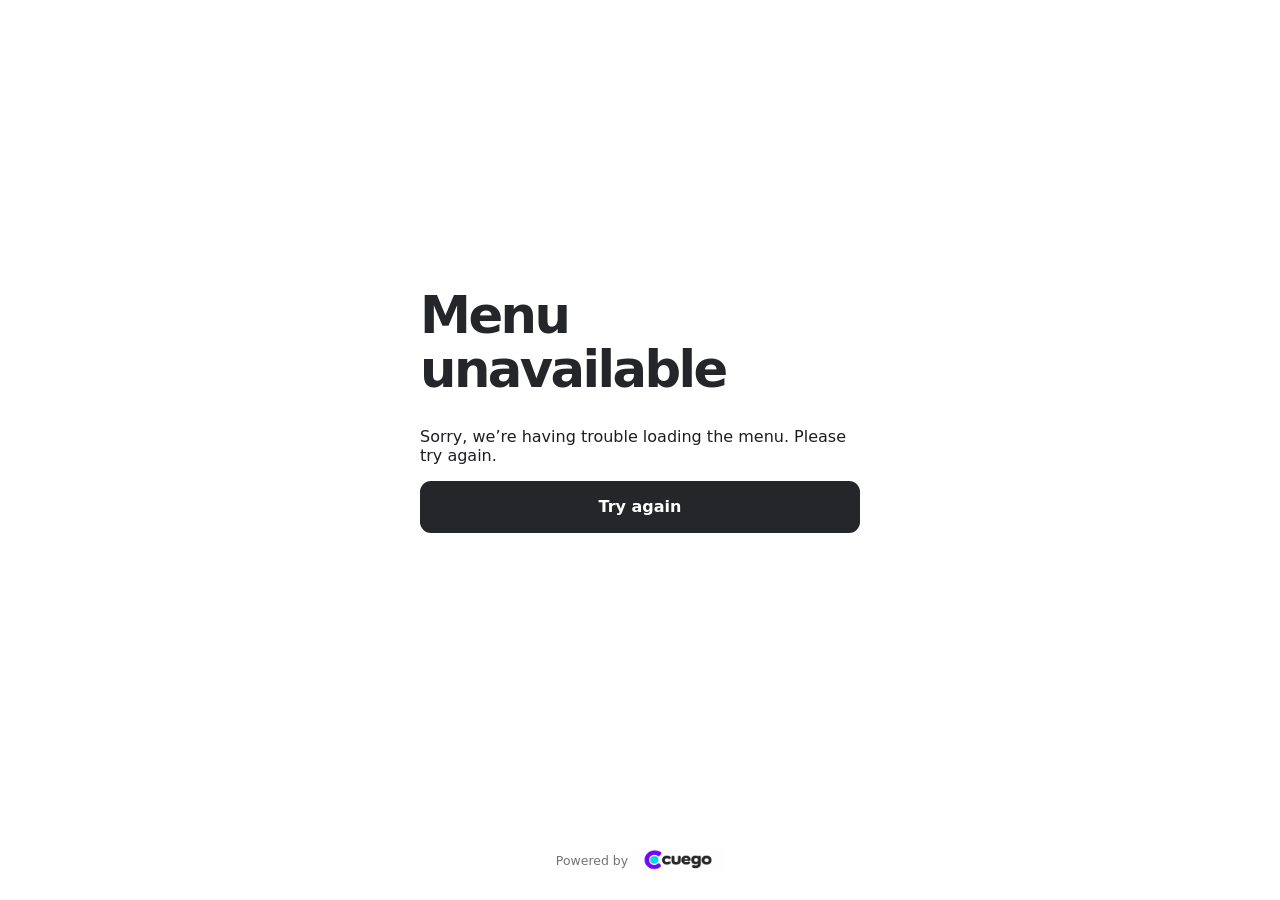
<file: index.html>
<!doctype html>
<html lang="en-GB"><head><meta charset="utf-8"><meta name="viewport" content="width=device-width,initial-scale=1"><meta name="theme-color" content="#fbfafc"><meta name="description" content="Find your venue, browse the menu and order from your table with Cuego."><title>Cuego | Order from your table</title><link rel="stylesheet" href="/styles.css"><link rel="stylesheet" href="/public.css"><link rel="stylesheet" href="/customer.css">
<link rel="stylesheet" href="/display.css"><link rel="icon" href="/favicon.svg" type="image/svg+xml"></head><body><div id="app"><p class="loading">Loading Cuego…</p></div><script type="module" src="/app.js"></script></body></html>
</file>
<file: styles.css>
:root{font-family:Inter,ui-sans-serif,system-ui,-apple-system,"Segoe UI",sans-serif;color:#26252b;background:#f5f4f8;font-synthesis:none}*{box-sizing:border-box}body{margin:0}button,input,select,textarea{font:inherit}button{cursor:pointer}a{color:inherit;text-decoration:none}button:disabled{opacity:.5;cursor:not-allowed}.shell{max-width:1280px;padding:0 28px;margin:auto}.top{background:#fff;border-bottom:1px solid #e7e4ec}.top .shell{min-height:72px;display:flex;align-items:center;justify-content:space-between;gap:16px}.brand{font-size:1.75rem;letter-spacing:-.08em;font-weight:850}.brand:before{content:"";display:inline-block;vertical-align:-3px;width:16px;height:16px;background:#0cd0d0;border:5px solid #7206fd;border-radius:50%;margin-right:9px}.topnav{display:flex;align-items:center;gap:18px;color:#66616f;font-size:.92rem}.btn{display:inline-flex;align-items:center;justify-content:center;gap:8px;border:1px solid transparent;background:#7206fd;color:#fff;padding:11px 18px;border-radius:10px;font-weight:700;min-height:43px}.btn:hover{background:#5b00d8}.btn.secondary{background:#fff;color:#342b47;border-color:#dcd6e4}.btn.secondary:hover{background:#f4f1fa}.btn.danger{color:#ab3131;border-color:#f1cbcb;background:white}.btn.small{padding:7px 12px;min-height:35px;font-size:.86rem}.main{padding-top:32px;padding-bottom:80px}.head{display:flex;justify-content:space-between;align-items:flex-start;gap:24px;margin-bottom:25px}.eyebrow{margin:0 0 8px;color:#7206fd;text-transform:uppercase;letter-spacing:.12em;font-size:.76rem;font-weight:850}h1{font-size:clamp(2rem,4vw,3.1rem);letter-spacing:-.055em;line-height:1.1;margin:0 0 10px}h2{font-size:1.2rem;letter-spacing:-.025em;margin:0 0 16px}h3{font-size:1rem;margin:0 0 6px}.muted{color:#6f6a77;line-height:1.5}.notice{padding:13px 16px;border-radius:11px;background:#f0ebff;color:#493181;margin:15px 0}.notice.error{background:#fff0f0;color:#8a2626}.notice.success{background:#e9f8f5;color:#135b4c}.grid{display:grid;gap:18px}.grid.two{grid-template-columns:repeat(2,minmax(0,1fr))}.grid.three{grid-template-columns:repeat(3,minmax(0,1fr))}.card{background:#fff;border:1px solid #e7e3ea;border-radius:16px;padding:23px;box-shadow:0 4px 20px rgba(36,25,57,.025)}.card p:last-child{margin-bottom:0}.stat{font-size:2rem;font-weight:800;letter-spacing:-.05em}.label{display:block;color:#696371;font-size:.84rem;font-weight:700;margin:0 0 8px}input,select,textarea{width:100%;padding:11px 12px;border:1px solid #dcd6e3;border-radius:9px;background:#fff;color:#25212b;outline:none;min-height:44px}input:focus,select:focus,textarea:focus{border-color:#7206fd;box-shadow:0 0 0 3px #7206fd1a}.field{margin-bottom:16px}.inline{display:flex;gap:10px;align-items:end;flex-wrap:wrap}.inline .field{flex:1;min-width:135px}.toolbar{display:flex;justify-content:space-between;gap:14px;align-items:center;flex-wrap:wrap;margin:16px 0 22px}.tabs{display:flex;gap:6px;overflow:auto}.tabs a{white-space:nowrap;padding:10px 14px;border-radius:9px;font-weight:700;color:#6c6672}.tabs a.active{background:#eee7ff;color:#5e08cf}.list{display:grid;gap:12px}.row{display:flex;align-items:center;justify-content:space-between;gap:16px;padding:15px 0;border-bottom:1px solid #efecf1}.row:last-child{border-bottom:0;padding-bottom:0}.row:first-child{padding-top:0}.row-actions{display:flex;gap:8px;align-items:center;flex-wrap:wrap}.price{font-weight:800;white-space:nowrap}.badge{display:inline-flex;align-items:center;padding:6px 9px;border-radius:999px;background:#f1edf8;color:#604590;font-size:.77rem;font-weight:800;text-transform:capitalize}.badge.new{background:#fff0df;color:#96530b}.badge.ready{background:#def8f4;color:#00675d}.badge.delivered{background:#ecf1ee;color:#587064}.divider{border:0;border-top:1px solid #e8e3ed;margin:20px 0}.empty{text-align:center;padding:48px 20px;color:#716b78}.empty strong{display:block;color:#292330;margin-bottom:6px}.qr-link{word-break:break-all;font-size:.84rem;color:#5e16bc}.order-card{border-left:4px solid #7206fd}.order-card.new{border-left-color:#f5a83d}.order-card.ready{border-left-color:#0bbeb8}.order-meta{display:flex;justify-content:space-between;gap:12px;align-items:start}.order-items{padding-left:19px;color:#504958;line-height:1.7}.hero{padding:68px 0 70px;background:#17151e;color:#fff;overflow:hidden}.hero h1{font-size:clamp(3.1rem,7vw,6rem);max-width:800px}.hero h1 span{color:#0cd0d0}.hero p{max-width:590px;font-size:1.13rem;line-height:1.6;color:#c7c2d2}.hero .btn{margin-top:12px}.auth{max-width:440px;margin:60px auto}.auth h1{font-size:2.3rem}.shop{max-width:1120px}.shop-head{background:#1b1823;color:#fff;border-radius:18px;padding:30px;margin-bottom:24px}.shop-head .muted{color:#c9c4d0}.shop-layout{display:grid;grid-template-columns:minmax(0,1fr) 330px;gap:24px;align-items:start}.shop-items{display:grid;gap:13px}.shop-item{display:flex;justify-content:space-between;align-items:center;gap:16px}.shop-item p{margin:5px 0 0;font-size:.88rem;color:#77717e}.basket{position:sticky;top:20px}.qty{display:flex;gap:10px;align-items:center}.qty button{border:1px solid #ddd3ea;background:#fff;border-radius:8px;width:31px;height:31px;font-weight:800}.toast{position:fixed;bottom:22px;right:22px;max-width:min(420px,calc(100% - 44px));z-index:20;box-shadow:0 8px 30px #0002}.foot{color:#8a8490;text-align:center;padding:30px;font-size:.84rem}.loading{padding:80px 20px;text-align:center;color:#777}.toggle{display:flex;gap:8px;align-items:center}.toggle input{width:auto;min-height:0}code{background:#f4f0f8;padding:2px 5px;border-radius:4px}.section-title{margin:30px 0 16px}.table-name{font-size:1.1rem;font-weight:800}.mobile-only{display:none}@media(max-width:800px){.shell{padding:0 18px}.top .shell{min-height:64px}.grid.two,.grid.three,.shop-layout{grid-template-columns:1fr}.head{flex-direction:column}.hero{padding:60px 0}.basket{position:static}.topnav{gap:9px}.topnav a:not(.btn){font-size:.8rem}.card{padding:18px}.mobile-only{display:block}.order-meta{flex-direction:column}.row{align-items:flex-start}.row-actions{justify-content:flex-end}}@media(max-width:480px){.shop-item{align-items:flex-start}.shop-item .btn{flex-shrink:0}.inline .field{min-width:100%}.inline .btn{width:100%}.row{flex-direction:column}.row-actions{width:100%;justify-content:flex-start}}
/* Mobile ordering and staff operation */
.nav-short,.basket-backdrop,.basket-close,.mobile-basket-bar{display:none}
.selected-table{display:inline-flex;margin:0 12px 12px 0;padding:7px 11px;border:1px solid #5b5472;border-radius:999px;color:#fff;font-weight:700;font-size:.86rem}
.card,.shop-item,.row,.head,.order-card{min-width:0}
.head h1,.shop-head h1,.order-card h2{overflow-wrap:anywhere}
.btn:focus-visible,.tabs a:focus-visible,button:focus-visible,a:focus-visible{outline:3px solid #0cd0d0;outline-offset:3px}
@media(max-width:800px){
  .main{padding-top:22px;padding-bottom:90px}
  .top .shell{gap:8px}.topnav{gap:10px}.topnav a:first-child{display:none}
  .nav-full{display:none}.nav-short{display:inline}
  .toolbar{position:sticky;top:0;z-index:8;background:#f5f4f8;margin:10px -18px 18px;padding:9px 18px;border-bottom:1px solid #e7e3ea}
  .tabs{width:100%;scrollbar-width:thin;overscroll-behavior-x:contain}.tabs a{padding:12px 13px;min-height:44px}
  .toolbar>.muted{display:none}
  .order-card .row-actions{width:100%}.order-card .row-actions .btn{min-height:46px;flex:1}
  .row-actions .btn.small{min-height:44px}
  .shop{padding-bottom:100px}.shop-head{padding:23px 20px;margin-bottom:20px}.shop-head h1{font-size:clamp(2rem,9vw,3.1rem)}.shop-head p.muted{font-size:1rem;line-height:1.45}
  .shop-item{padding:16px;align-items:center}.shop-item .btn{min-width:74px;min-height:44px}
  .basket-backdrop{position:fixed;inset:0;background:rgba(12,10,20,.55);z-index:19}
  .basket{display:none;position:fixed;inset:auto 0 0;max-height:min(88dvh,850px);min-height:240px;overflow:auto;overscroll-behavior:contain;border-radius:20px 20px 0 0;border-bottom:0;z-index:20;padding:18px 20px calc(22px + env(safe-area-inset-bottom));box-shadow:0 -12px 40px #0003}
  .basket-head{display:flex;justify-content:space-between;align-items:center;position:sticky;top:-18px;background:#fff;z-index:1;padding:8px 0 12px;margin-bottom:8px;border-bottom:1px solid #eee9f1}.basket-head h2{margin:0}
  .basket-close{display:grid;place-items:center;width:44px;height:44px;border:0;border-radius:10px;background:#f1edf8;font-size:1.6rem;line-height:1}
  .basket-open{overflow:hidden}.basket-open .basket,.basket-open .basket-backdrop{display:block}.basket-open .mobile-basket-bar{display:none}
  .mobile-basket-bar{position:fixed;bottom:0;left:0;right:0;z-index:10;width:100%;display:flex;align-items:center;justify-content:space-between;gap:14px;min-height:72px;padding:12px max(18px,env(safe-area-inset-right)) calc(12px + env(safe-area-inset-bottom)) max(18px,env(safe-area-inset-left));border:0;background:#7206fd;color:#fff;text-align:left;box-shadow:0 -6px 22px #21143d26;font-weight:800;font-size:1rem}
  .mobile-basket-bar small{display:block;font-size:.8rem;font-weight:500;opacity:.84;margin-top:2px}
  .basket input,.basket select,input,select,textarea{font-size:16px}
  .qty button{width:44px;height:44px}.basket .row{flex-direction:row;align-items:center}.basket .row-actions{width:auto}
  .grid.two,.grid.three{gap:12px}.auth{margin:22px auto}
}
@media(max-width:390px){
  .brand{font-size:1.4rem}.brand:before{width:12px;height:12px;border-width:4px;margin-right:6px;vertical-align:-2px}
  .topnav{gap:6px}.topnav .btn.small{padding:7px 9px;font-size:.78rem}
  .head h1{font-size:2rem}.shop-head h1{font-size:2rem}
  .row-actions{gap:6px}.tabs a{padding-inline:10px}
  .shop-item{gap:8px}.shop-item .btn{min-width:68px}
}
@media(max-width:390px){.top .shell{flex-wrap:wrap;padding-block:9px;min-height:64px}.topnav{margin-left:auto}.shop-item{flex-wrap:wrap}}

/* Use the supplied Cuego artwork, including its original proportions. */
.brand{display:flex;align-items:center;flex:none;min-height:44px;width:190px;line-height:0;overflow:hidden}
.brand:before{display:none}
.brand img{display:block;width:100%;height:auto}
@media(max-width:480px){.brand{width:154px}.top .shell{flex-wrap:nowrap}.topnav{min-width:0;flex-wrap:wrap;justify-content:flex-end}.topnav .btn.small{min-height:44px}}
</file>
<file: public.css>
.public-top .shell{min-height:76px}.public-top .topnav a{font-weight:700;color:#312d38;min-height:44px;display:inline-flex;align-items:center}.public-top .topnav a:hover,.venues-subnav a:hover{color:#7206fd}
.guest-home{position:relative;min-height:calc(100dvh - 140px);background:#fbfafc;overflow:hidden;display:flex;flex-direction:column;justify-content:space-between}.guest-content{position:relative;z-index:1;width:100%;padding-top:clamp(54px,11vh,125px);padding-bottom:50px}.guest-orbit{position:absolute;width:min(50vw,650px);aspect-ratio:1;border:70px solid #f4eeff;border-radius:50%;right:-10%;top:4%;opacity:.72;pointer-events:none}.guest-kicker,.venues-eyebrow{font-size:.72rem;font-weight:850;letter-spacing:.16em;color:#6e19d0;margin:0 0 20px}.guest-dot{display:inline-block;width:8px;height:8px;border-radius:50%;background:#08cbd1;margin-right:9px}.guest-home h1{font-size:clamp(3rem,7.8vw,7rem);line-height:1.02;letter-spacing:-.07em;max-width:900px;margin:0 0 23px;color:#242127}.guest-home h1 em,.venues-page h1 em{font-style:normal;color:#7206fd}.guest-intro{font-size:clamp(1.03rem,2vw,1.27rem);line-height:1.5;color:#67616e;max-width:560px;margin:0 0 40px}.venue-finder{width:min(100%,530px)}.venue-finder label{display:block;font-size:1.05rem;font-weight:750;margin-bottom:11px;color:#2f2a34}.venue-input-wrap{position:relative}.venue-input-wrap>span{position:absolute;left:17px;top:50%;transform:translateY(-54%);font-size:2rem;color:#776d81;line-height:1;pointer-events:none}.venue-input-wrap input{min-height:60px;border:1.5px solid #d9d3e1;border-radius:13px;padding:12px 18px 12px 52px;font-size:16px;background:#fff;box-shadow:0 8px 25px #2920390b}.venue-input-wrap input:focus{border-color:#7206fd;box-shadow:0 0 0 4px #7206fd1c}.guest-help{font-size:.85rem;color:#736c7b;line-height:1.45;margin:12px 0}.venue-results{min-height:0}.venue-list{padding:0;margin:12px 0 0;list-style:none;background:#fff;border:1px solid #e6e1ea;border-radius:13px;overflow:hidden;box-shadow:0 14px 35px #29203914;max-height:45vh;overflow-y:auto}.venue-list li+li{border-top:1px solid #eeeaf0}.venue-list a{display:flex;align-items:center;gap:13px;min-height:62px;padding:9px 15px}.venue-list a:hover,.venue-list a:focus-visible{background:#f6f1ff}.venue-mark{flex:none;width:38px;height:38px;display:grid;place-items:center;border-radius:10px;background:#eee4ff;color:#6114cd;font-weight:800}.venue-name{font-weight:700;min-width:0;overflow-wrap:anywhere}.venue-arrow{margin-left:auto;color:#7206fd;font-size:1.3rem}.venue-message{padding:12px 0;color:#62596c;line-height:1.5}.guest-bottom{position:relative;z-index:1;width:100%;display:flex;justify-content:space-between;color:#89818e;font-size:.85rem;padding-bottom:24px}
.venues-page{background:#fbfafc;min-height:calc(100dvh - 140px)}.venues-shell{padding-top:28px;padding-bottom:80px}.venues-subnav{display:none}.venues-content{padding-top:clamp(45px,8vw,105px);max-width:970px}.venues-page h1{font-size:clamp(2.9rem,7vw,6.5rem);line-height:1.03;letter-spacing:-.065em;margin:0 0 25px}.venues-lead{max-width:620px;color:#615b67;font-size:clamp(1.07rem,2vw,1.28rem);line-height:1.55;margin:0 0 29px}.venues-actions{display:flex;align-items:center;gap:23px;flex-wrap:wrap}.venues-text-link{color:#4c3b65;font-weight:750;min-height:44px;display:inline-flex;align-items:center}.venues-steps{display:grid;grid-template-columns:repeat(3,minmax(0,1fr));gap:28px;border-top:1px solid #e2dce7;margin-top:74px;padding-top:27px}.venues-steps>div{min-width:0}.venues-steps span{color:#7206fd;font-size:.8rem;font-weight:850}.venues-steps h2{margin:15px 0 9px;font-size:1.22rem}.venues-steps p,.venues-simple p,.venues-note{color:#68616e;line-height:1.55;margin:0}.venues-simple{margin-top:43px;max-width:550px;padding:28px;background:#fff;border:1px solid #e7e1eb;border-radius:15px}.venues-simple h2{margin-bottom:10px}.venues-simple .btn{margin-top:24px}.venues-note{margin-top:32px;max-width:700px}
@media(max-width:800px){.public-top .shell{min-height:67px}.public-top .topnav a:first-child{display:inline-flex}.public-top:has(+ .venues-page) .shell{align-items:flex-start;flex-wrap:wrap;padding-top:12px;padding-bottom:11px;gap:4px}.public-top:has(+ .venues-page) .topnav{width:100%;justify-content:flex-start;overflow:visible;flex-wrap:wrap;gap:0 18px;white-space:nowrap}.public-top:has(+ .venues-page) .topnav a{font-size:.85rem;flex:none}.venues-subnav{display:none}.venues-steps{grid-template-columns:1fr;gap:26px;margin-top:55px}.venues-content{padding-top:40px}.guest-orbit{width:80vw;border-width:40px;right:-50%;top:9%}}
@media(max-width:480px){.public-top .brand{width:146px}.guest-home{min-height:calc(100dvh - 130px)}.guest-content{padding-top:clamp(42px,9vh,76px);padding-bottom:34px}.guest-home h1{font-size:clamp(2.85rem,12vw,4.3rem);margin-bottom:19px}.guest-intro{font-size:1.02rem;margin-bottom:34px}.guest-kicker{font-size:.65rem;letter-spacing:.13em}.guest-bottom{padding-bottom:19px;font-size:.75rem}.venues-page h1{font-size:clamp(2.8rem,11.5vw,4.2rem)}.venues-shell{padding-bottom:55px}.venues-simple{padding:20px}.venues-lead{font-size:1.07rem}}
@media(max-width:350px){.public-top .brand{width:125px}.guest-home h1{font-size:2.7rem}.guest-content{padding-top:36px}}
</file>
<file: customer.css>
:root{--venue-primary:#252629;--venue-accent:#7206fd}body:has(.venue-app){background:#fff;color:#1d1d22}.venue-app{min-height:100dvh;display:flex;flex-direction:column;font-family:Inter,ui-sans-serif,system-ui,-apple-system,"Segoe UI",sans-serif;background:#fff;color:#1d1d22}.venue-app button,.venue-app input,.venue-app textarea{font:inherit}.venue-app button{cursor:pointer}.venue-brand{display:flex;align-items:center;gap:10px;min-width:0;font-size:1.18rem;font-weight:800;letter-spacing:-.03em;color:var(--venue-primary)}.venue-brand img{max-width:120px;max-height:52px;object-fit:contain}.venue-brand strong{overflow-wrap:anywhere}.venue-powered{text-align:center;color:#73717a;font-size:.78rem;padding:18px 15px calc(18px + env(safe-area-inset-bottom));margin-top:auto}.venue-powered strong{font-weight:800;color:#414047}.venue-kicker{text-transform:uppercase;letter-spacing:.12em;color:var(--venue-accent);font-size:.76rem;font-weight:800;margin:0 0 10px}.venue-button{display:flex;width:100%;align-items:center;justify-content:center;min-height:52px;border:0;border-radius:11px;padding:12px 18px;background:var(--venue-primary);color:white;font-weight:800}.venue-button:hover{filter:brightness(1.12)}.venue-button:disabled{opacity:.5}.venue-text-button{display:block;width:100%;min-height:48px;background:none;border:0;color:var(--venue-primary);font-weight:750}.venue-app button:focus-visible,.venue-app a:focus-visible,.venue-app input:focus-visible,.venue-app textarea:focus-visible{outline:3px solid var(--venue-accent);outline-offset:3px}.table-entry{width:min(100% - 36px,440px);margin:0 auto;flex:1;display:flex;flex-direction:column;padding-top:max(26px,env(safe-area-inset-top))}.table-prompt{margin:auto 0;padding:48px 0 72px}.table-prompt h1{font-size:clamp(2rem,8vw,3.2rem);line-height:1.05;letter-spacing:-.05em;margin:0 0 30px;color:var(--venue-primary)}.table-prompt label,.venue-field{display:block;font-weight:750;font-size:.94rem;margin:0 0 9px}.table-prompt input,.venue-field textarea{display:block;width:100%;border:1.5px solid #cbcbd0;border-radius:11px;padding:13px 15px;font-size:18px;min-height:56px;outline:none;background:#fff;color:#19191f}.table-prompt input:focus,.venue-field textarea:focus{border-color:var(--venue-accent)}.table-prompt .venue-button{margin-top:15px}.remember-table{margin:22px 0 0;border:1px solid #dddde1;border-radius:11px;background:#fafafa;padding:13px;width:100%;min-height:50px;font-weight:700;color:var(--venue-primary)}.venue-alert{color:#a52b2b;min-height:1.4em;font-size:.9rem}.cue-sheet-open{overflow:hidden}.cue-sheet-wrap{position:fixed;inset:0;z-index:50}.cue-scrim{position:absolute;inset:0;width:100%;border:0;background:rgba(16,15,20,.58)}.cue-sheet{position:absolute;bottom:0;left:50%;transform:translateX(-50%);width:min(100%,520px);max-height:min(91dvh,920px);overflow:auto;overscroll-behavior:contain;border-radius:22px 22px 0 0;background:white;padding:15px 22px calc(24px + env(safe-area-inset-bottom));box-shadow:0 -12px 45px #0002}.cue-handle{width:37px;height:4px;margin:0 auto 24px;border-radius:4px;background:#d2d1d6}.cue-sheet h2{font-size:1.8rem;letter-spacing:-.04em;margin:0 0 10px}.cue-sheet p{color:#66646d;line-height:1.5}.cue-sheet .venue-button{margin-top:20px}.menu-app{min-height:100dvh}.menu-header{display:flex;justify-content:space-between;align-items:center;gap:12px;min-height:75px;padding:12px max(18px,env(safe-area-inset-right)) 12px max(18px,env(safe-area-inset-left));border-bottom:1px solid #ecebed}.delivery-pill{background:#f4f4f6;padding:8px 10px;border-radius:10px;font-size:.82rem;white-space:nowrap;color:#5b5962}.delivery-pill strong{color:var(--venue-primary)}.menu-main{width:min(100% - 36px,840px);margin:0 auto;padding:25px 0 108px}.menu-title{display:flex;justify-content:space-between;align-items:end;gap:12px}.menu-title h1{margin:0 0 18px;font-size:clamp(1.85rem,7vw,2.7rem);letter-spacing:-.045em;color:var(--venue-primary)}.table-change{border:0;background:none;text-decoration:underline;color:var(--venue-primary);min-height:44px;white-space:nowrap;font-weight:700}.menu-search-label{position:absolute;clip:rect(0,0,0,0);height:1px;width:1px;overflow:hidden}.menu-search{width:100%;border:1px solid #dddce1;border-radius:11px;min-height:49px;padding:10px 15px;font-size:16px;background:#f8f8f9;color:#242329}.category-strip{position:sticky;top:0;z-index:9;display:flex;overflow-x:auto;gap:8px;margin:18px -18px 24px;padding:10px 18px;background:#fff;border-bottom:1px solid #ecebed;scrollbar-width:none}.category-strip::-webkit-scrollbar{display:none}.category-strip a{white-space:nowrap;padding:9px 13px;border-radius:999px;background:#f1f0f2;color:#37353e;font-weight:720;font-size:.86rem}.menu-category{scroll-margin-top:72px;margin:0 0 30px}.menu-category h2{font-size:1.27rem;letter-spacing:-.025em;margin:0 0 10px}.menu-product{display:flex;justify-content:space-between;gap:18px;border-bottom:1px solid #e9e8ea;padding:16px 0;min-width:0}.menu-product h3{font-size:1rem;margin:0 0 5px}.menu-product p{margin:0 0 7px;color:#68666e;font-size:.88rem;line-height:1.4}.menu-product .allergen-note{font-size:.82rem}.menu-product strong{font-size:.94rem}.product-add{flex:none;align-self:center;width:45px;height:45px;border:1px solid #dad8df;border-radius:10px;background:#fff;color:var(--venue-primary);font-size:1.55rem;font-weight:600}.sold-out{align-self:center;color:#8a858e;font-weight:700;font-size:.8rem}.floating-basket{position:fixed;bottom:0;left:0;right:0;z-index:12;display:flex;align-items:center;justify-content:space-between;gap:15px;min-height:70px;padding:12px max(18px,env(safe-area-inset-right)) calc(12px + env(safe-area-inset-bottom)) max(18px,env(safe-area-inset-left));border:0;background:var(--venue-primary);color:white;font-weight:800;box-shadow:0 -8px 28px #0002}.modifier-group{border:0;padding:0;margin:20px 0}.modifier-group legend{font-weight:800;font-size:1rem;padding:0;margin-bottom:8px}.modifier-group legend small{display:block;font-size:.77rem;font-weight:500;color:#77747b;margin-top:3px}.modifier-option{display:flex;align-items:center;gap:11px;min-height:50px;border-bottom:1px solid #ecebee;padding:9px 0;font-size:.94rem}.modifier-option input{width:20px;height:20px;accent-color:var(--venue-accent)}.modifier-option span{flex:1}.modifier-option strong{font-size:.82rem}.product-sheet-bottom{display:flex;gap:12px;align-items:center;position:sticky;bottom:0;background:#fff;padding-top:12px}.product-sheet-bottom .venue-button{margin:0;flex:1}.quantity-control{display:flex;align-items:center;border:1px solid #dedce2;border-radius:10px}.quantity-control button{width:44px;height:50px;border:0;background:#fff;font-size:1.3rem}.quantity-control span{min-width:25px;text-align:center;font-weight:800}.basket-heading{display:flex;align-items:center;justify-content:space-between}.basket-heading button{width:44px;height:44px;border:0;background:#f1f0f3;border-radius:9px;font-size:1.5rem}.basket-line{display:flex;justify-content:space-between;gap:12px;border-bottom:1px solid #e9e8eb;padding:14px 0}.basket-line>div{min-width:0}.basket-line small{display:block;color:#6f6c75;margin:5px 0}.basket-line button{border:0;background:none;color:var(--venue-primary);text-decoration:underline;padding:7px 0;min-height:38px}.venue-field{margin:18px 0}.venue-field textarea{font-size:16px;min-height:74px;margin-top:8px}.basket-total{display:flex;justify-content:space-between;font-size:1.1rem;margin:20px 0}.demo-disclosure{background:#f4efff;border-radius:10px;color:#46315f!important;padding:12px;font-size:.82rem;font-weight:700}.status-page{width:min(100% - 36px,520px);margin:0 auto;flex:1;padding:25px 0 65px}.status-tick{display:grid;place-items:center;width:56px;height:56px;border-radius:50%;background:#e7faf2;color:#0a805d;font-size:1.7rem;margin:45px 0 22px}.status-page h1{font-size:clamp(2rem,8vw,3rem);letter-spacing:-.05em;margin:0 0 12px}.order-progress{list-style:none;padding:0;margin:26px 0;display:grid;gap:9px}.order-progress li{padding:11px 14px;border-left:3px solid #dedde2;color:#7a7780;background:#f7f7f8}.order-progress li.done{border-color:var(--venue-accent);color:#242129;font-weight:750}.status-summary{border:1px solid #e8e7ea;border-radius:12px;padding:18px;margin:22px 0}.status-summary h2{font-size:1.1rem}.status-summary p,.status-summary>strong{display:flex;justify-content:space-between;gap:10px}.status-summary p{color:#615e68}.menu-empty{padding:30px 0;color:#666}.venue-app *{box-sizing:border-box}.venue-app,.venue-app main,.venue-app section{min-width:0;overflow-wrap:break-word}@media(max-width:390px){.menu-header{align-items:flex-start;flex-direction:column}.delivery-pill{white-space:normal}.menu-title{align-items:flex-start}.menu-title h1{font-size:1.85rem}.table-change{font-size:.8rem}.cue-sheet{padding-left:18px;padding-right:18px}}@media(min-width:700px){.menu-header{padding-left:max(24px,calc((100% - 840px)/2));padding-right:max(24px,calc((100% - 840px)/2))}.floating-basket{left:50%;right:auto;transform:translateX(-50%);width:min(100% - 40px,840px);border-radius:14px 14px 0 0}}

.venue-powered{display:flex;align-items:center;justify-content:center;gap:4px}.venue-powered a{display:inline-flex;align-items:center;min-height:44px;width:92px}.venue-powered img{display:block;width:100%;height:auto}

/* Classic is a reusable venue theme; colours and artwork come from the location. */
.venue-app[data-theme="classic"]{background:#faf8f2;color:#272722}
.venue-app[data-theme="classic"] h1,.venue-app[data-theme="classic"] .menu-category h2{font-family:Georgia,"Times New Roman",serif;font-weight:500;letter-spacing:-.035em}
.venue-app[data-theme="classic"] .venue-brand{background:var(--venue-primary);color:#fff;padding:12px 16px;border-radius:4px}
.venue-app[data-theme="classic"] .venue-brand img{width:64px;height:64px;max-height:none;object-fit:contain}
.venue-app[data-theme="classic"] .table-entry{padding-top:20px}
.venue-app[data-theme="classic"] .table-entry .venue-brand{justify-content:center;padding:16px;background:var(--venue-primary)}
.venue-app[data-theme="classic"] .table-entry .venue-brand img{width:140px;height:140px}
.venue-app[data-theme="classic"] .table-entry .venue-brand:has(img) strong{display:none}
.venue-app[data-theme="classic"] .table-prompt{padding:30px 0 15px}
.venue-app[data-theme="classic"] .table-prompt h1{font-size:clamp(2.3rem,9vw,3.2rem);margin-bottom:25px}
.venue-app[data-theme="classic"] .venue-kicker{color:var(--venue-primary);font-size:.67rem;letter-spacing:.18em}
.venue-app[data-theme="classic"] .venue-button{background:var(--venue-accent);color:var(--venue-primary);border-radius:6px;min-height:54px}
.venue-app[data-theme="classic"] .menu-header{background:var(--venue-primary);color:#fff;border:0;flex-wrap:wrap;gap:8px}
.venue-app[data-theme="classic"] .menu-header .venue-brand{padding:0;font-family:Georgia,serif;font-weight:500;flex:1;letter-spacing:.01em;font-size:1.2rem}
.venue-app[data-theme="classic"] .menu-header{flex-wrap:nowrap}.venue-app[data-theme="classic"] .menu-header .delivery-pill{flex:none;max-width:104px}
.venue-app[data-theme="classic"] .delivery-pill{background:#ffffff16;color:#fff;border:1px solid #ffffff30;white-space:normal}
.venue-app[data-theme="classic"] .delivery-pill strong{display:block;color:var(--venue-accent);margin-top:2px}
.venue-app[data-theme="classic"] .menu-title h1{font-size:clamp(2rem,7.5vw,2.8rem)}
.venue-app[data-theme="classic"] .menu-main{padding-top:18px}.venue-app[data-theme="classic"] .menu-title{align-items:center}.venue-app[data-theme="classic"] .menu-title h1{margin-bottom:14px}.venue-app[data-theme="classic"] .menu-demo-note{margin-bottom:14px;padding-bottom:10px}
.venue-app[data-theme="classic"] .category-strip{background:#faf8f2;border-color:#dedbd1}
.venue-app[data-theme="classic"] .category-strip a{background:#eeeade;color:#38362c;min-height:44px;display:flex;align-items:center}
.venue-app[data-theme="classic"] .menu-product{border-color:#e0dcd1;padding:20px 0}
.venue-app[data-theme="classic"] .menu-product h3{font-size:1.03rem;font-weight:700}
.venue-app[data-theme="classic"] .menu-product>div{min-width:0}
.venue-app[data-theme="classic"] .product-add{background:var(--venue-accent);color:var(--venue-primary);border:0;border-radius:50%;width:46px;height:46px}
.venue-app[data-theme="classic"] .floating-basket{background:var(--venue-primary);border-top:3px solid var(--venue-accent)}
.venue-app[data-theme="classic"] .menu-search{background:#fff;border-color:#dcd7ca}
.menu-demo-note{margin:0 0 20px;color:#615d51;font-size:.67rem;letter-spacing:.05em;line-height:1.5;border-bottom:1px solid #dedbd1;padding-bottom:12px}
.menu-allergy-note{font-size:.78rem;line-height:1.5;color:#716a60;margin:13px 0 0}
.entry-demo{text-align:center;color:#7a756b;font-size:.73rem;margin:4px 0 0}
.product-dialog-heading{display:flex;align-items:flex-start;justify-content:space-between;gap:12px}
.cue-sheet-wrap[data-theme="classic"] h2{font-family:Georgia,serif;font-weight:500}.cue-sheet-wrap[data-theme="classic"] .venue-button{background:var(--venue-accent);color:var(--venue-primary)}
.sheet-close{flex:none;width:44px;height:44px;border:0;border-radius:50%;background:#f2f0ea;font-size:1.5rem;color:#24231f}
.venue-app .venue-button{font-weight:750}.confirmation-line{padding:8px 0;border-bottom:1px solid #ece9e1}.confirmation-line p{margin:0 0 5px}.confirmation-line small{color:#716a60;display:block}.product-sheet-bottom .venue-button{font-size:.9rem}
.cue-sheet{padding-bottom:calc(24px + env(safe-area-inset-bottom))}
.modifier-option input{min-height:20px;flex:none}.basket-line>strong{white-space:nowrap}.basket-line button{min-height:44px}
@media(max-width:390px){.venue-app[data-theme="classic"] .menu-header{flex-direction:row;align-items:center}.venue-app[data-theme="classic"] .menu-header .venue-brand{flex:1 1 175px}.venue-app[data-theme="classic"] .menu-header .venue-brand img{width:54px;height:54px}.venue-app[data-theme="classic"] .menu-header .venue-brand strong{font-size:1.04rem}.venue-app[data-theme="classic"] .delivery-pill{font-size:.75rem;padding:6px 8px}.product-sheet-bottom{flex-wrap:wrap}.product-sheet-bottom .venue-button{min-width:150px}.venue-app[data-theme="classic"] .table-entry .venue-brand img{width:116px;height:116px}}
@media(max-height:650px){.venue-app[data-theme="classic"] .table-entry .venue-brand img{width:88px;height:88px}.venue-app[data-theme="classic"] .table-prompt{padding-top:25px}.venue-app[data-theme="classic"] .table-prompt h1{font-size:2.1rem;margin-bottom:20px}.venue-powered{padding-block:8px}}
@media(max-width:390px){.venue-app[data-theme="classic"] .menu-header .venue-brand{flex:1 1 0}.venue-app[data-theme="classic"] .menu-header .venue-brand img{width:44px;height:44px}.venue-app[data-theme="classic"] .menu-header .venue-brand strong{font-size:1rem}}
</file>
<file: display.css>
.display-app{min-height:100dvh;background:#edf0f1;color:#17252d;padding:0 max(16px,env(safe-area-inset-right)) calc(32px + env(safe-area-inset-bottom)) max(16px,env(safe-area-inset-left));font-family:system-ui,-apple-system,sans-serif}.display-top{display:flex;align-items:center;justify-content:space-between;gap:16px;max-width:1480px;margin:auto;padding:22px 0}.display-top small{font-size:11px;font-weight:800;letter-spacing:.14em;color:#54636b}.display-top h1{font-size:clamp(25px,4vw,40px);margin:4px 0 0}.display-manage{color:#184e65;font-weight:700;min-height:44px;display:flex;align-items:center}.display-stations{max-width:1480px;margin:auto;display:flex;gap:8px;overflow-x:auto;padding:4px 0 12px}.display-stations button{border:1px solid #bdc7ca;background:white;border-radius:12px;padding:12px 16px;min-height:48px;white-space:nowrap;font-weight:750;color:#263944}.display-stations button.selected{background:#17252d;color:white;border-color:#17252d}.display-stations span{margin-left:8px;opacity:.7}.display-heading{max-width:1480px;margin:20px auto 14px;display:flex;align-items:baseline;justify-content:space-between;gap:10px}.display-heading h2{font-size:20px;margin:0}.display-heading span{font-size:12px;color:#54636b}.display-grid{max-width:1480px;margin:auto;display:grid;grid-template-columns:repeat(auto-fill,minmax(min(100%,320px),1fr));gap:14px}.display-card{display:flex;flex-direction:column;background:white;border:1px solid #d6dfe1;border-radius:16px;padding:18px;min-width:0;box-shadow:0 3px 12px #17252d0a}.display-card-head,.display-card-foot{display:flex;align-items:center;justify-content:space-between;gap:12px}.display-card-head{color:#64737a;font-size:13px}.display-badge{background:#eee5ff;color:#55249a;border-radius:5px;padding:5px 7px;font-size:11px;font-weight:900;letter-spacing:.06em}.display-card h3{font-size:clamp(28px,5vw,40px);line-height:1.1;margin:17px 0 2px}.display-order-id{font-size:12px;color:#63747b;margin:0 0 14px}.display-card ul{list-style:none;padding:0;margin:0 0 18px;flex:1}.display-card li{border-top:1px solid #e8eded;padding:11px 0;font-size:19px;line-height:1.3}.display-card li small{display:block;margin-left:25px;font-size:13px;color:#566970}.display-note{padding:10px;background:#fff2d6;border-radius:8px}.display-card-foot{border-top:1px solid #e8eded;padding-top:14px}.display-card-foot button{border:0;border-radius:9px;background:#0b5a4b;color:white;font-size:15px;font-weight:800;min-height:50px;padding:10px 15px}.display-card-foot button:disabled{opacity:.5}.display-ready{font-weight:800;color:#0b5a4b}.display-empty{padding:36px 18px;text-align:center;grid-column:1/-1}.display-empty strong{font-size:20px}button:focus-visible,a:focus-visible{outline:3px solid #7530e8;outline-offset:2px}@media(max-width:420px){.display-top{padding:16px 0}.display-heading{margin-top:10px}.display-card{padding:16px}.display-manage{font-size:13px}}

.display-brand{display:flex;align-items:center;gap:10px;flex-wrap:wrap}.display-brand img{width:135px;height:auto;background:#fff;border-radius:6px}.display-brand small{font-size:10px}.display-top>div{min-width:0}.display-top h1{overflow-wrap:anywhere}
</file>
